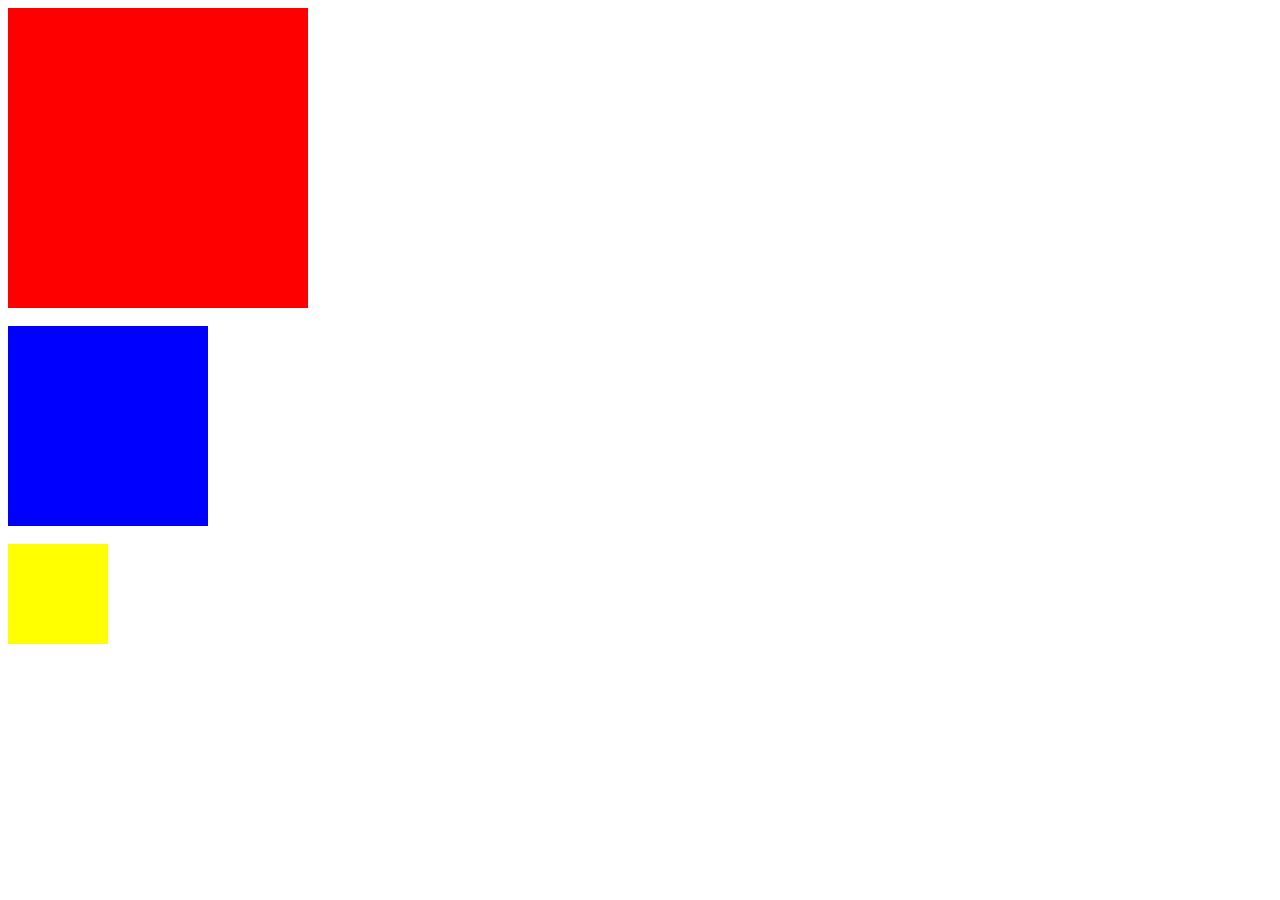
<file: index2.html>
<!DOCTYPE html>
<html lang="en">
<head>
    <meta charset="UTF-8">
    <meta http-equiv="X-UA-Compatible" content="IE=edge">
    <meta name="viewport" content="width=device-width, initial-scale=1.0">
    <title>Document</title>
    <link rel="stylesheet" href="./css/index2.css">
</head>
<body>
    <div class="name">

    </div>

    <br>

    <div class="salam">

    </div>

    <br>

    <div class="sagol">

    </div>
    
</body>
</html>
</file>
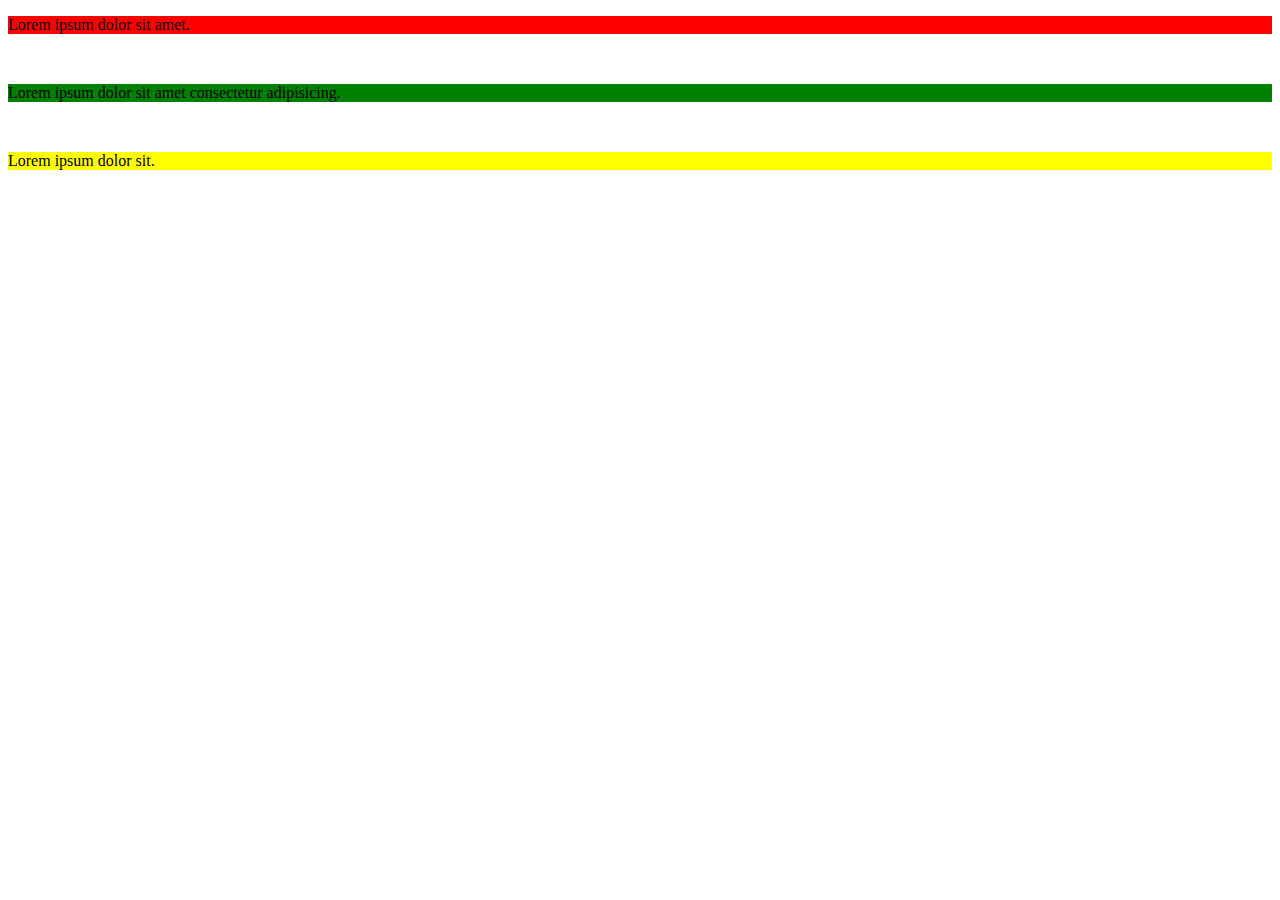
<file: index3.html>
<!DOCTYPE html>
<html lang="en">
<head>
    <meta charset="UTF-8">
    <meta http-equiv="X-UA-Compatible" content="IE=edge">
    <meta name="viewport" content="width=device-width, initial-scale=1.0">
    <title>Document</title>
    <link rel="stylesheet" href="./css/index3.css">
</head>
<body>
    <p class="salam">Lorem ipsum dolor sit amet.</p>

    <br>

    <p class="sagol">Lorem ipsum dolor sit amet consectetur adipisicing.</p>

    <br>

    <p class="hello">Lorem ipsum dolor sit.</p>
</body>
</html>
</file>
<file: css/index2.css>
.name {
    width: 300px;
    height: 300px;
    background-color: red;
}

.salam {
    width: 200px;
    height: 200px;
    background-color: blue;
}

.sagol {
    width: 100px;
    height: 100px;
    background-color: yellow;
}
</file>
<file: css/index3.css>
.salam {
    background-color: red;
}

.sagol {
    background-color: green;
}

.hello {
    background-color: yellow;
}
</file>
